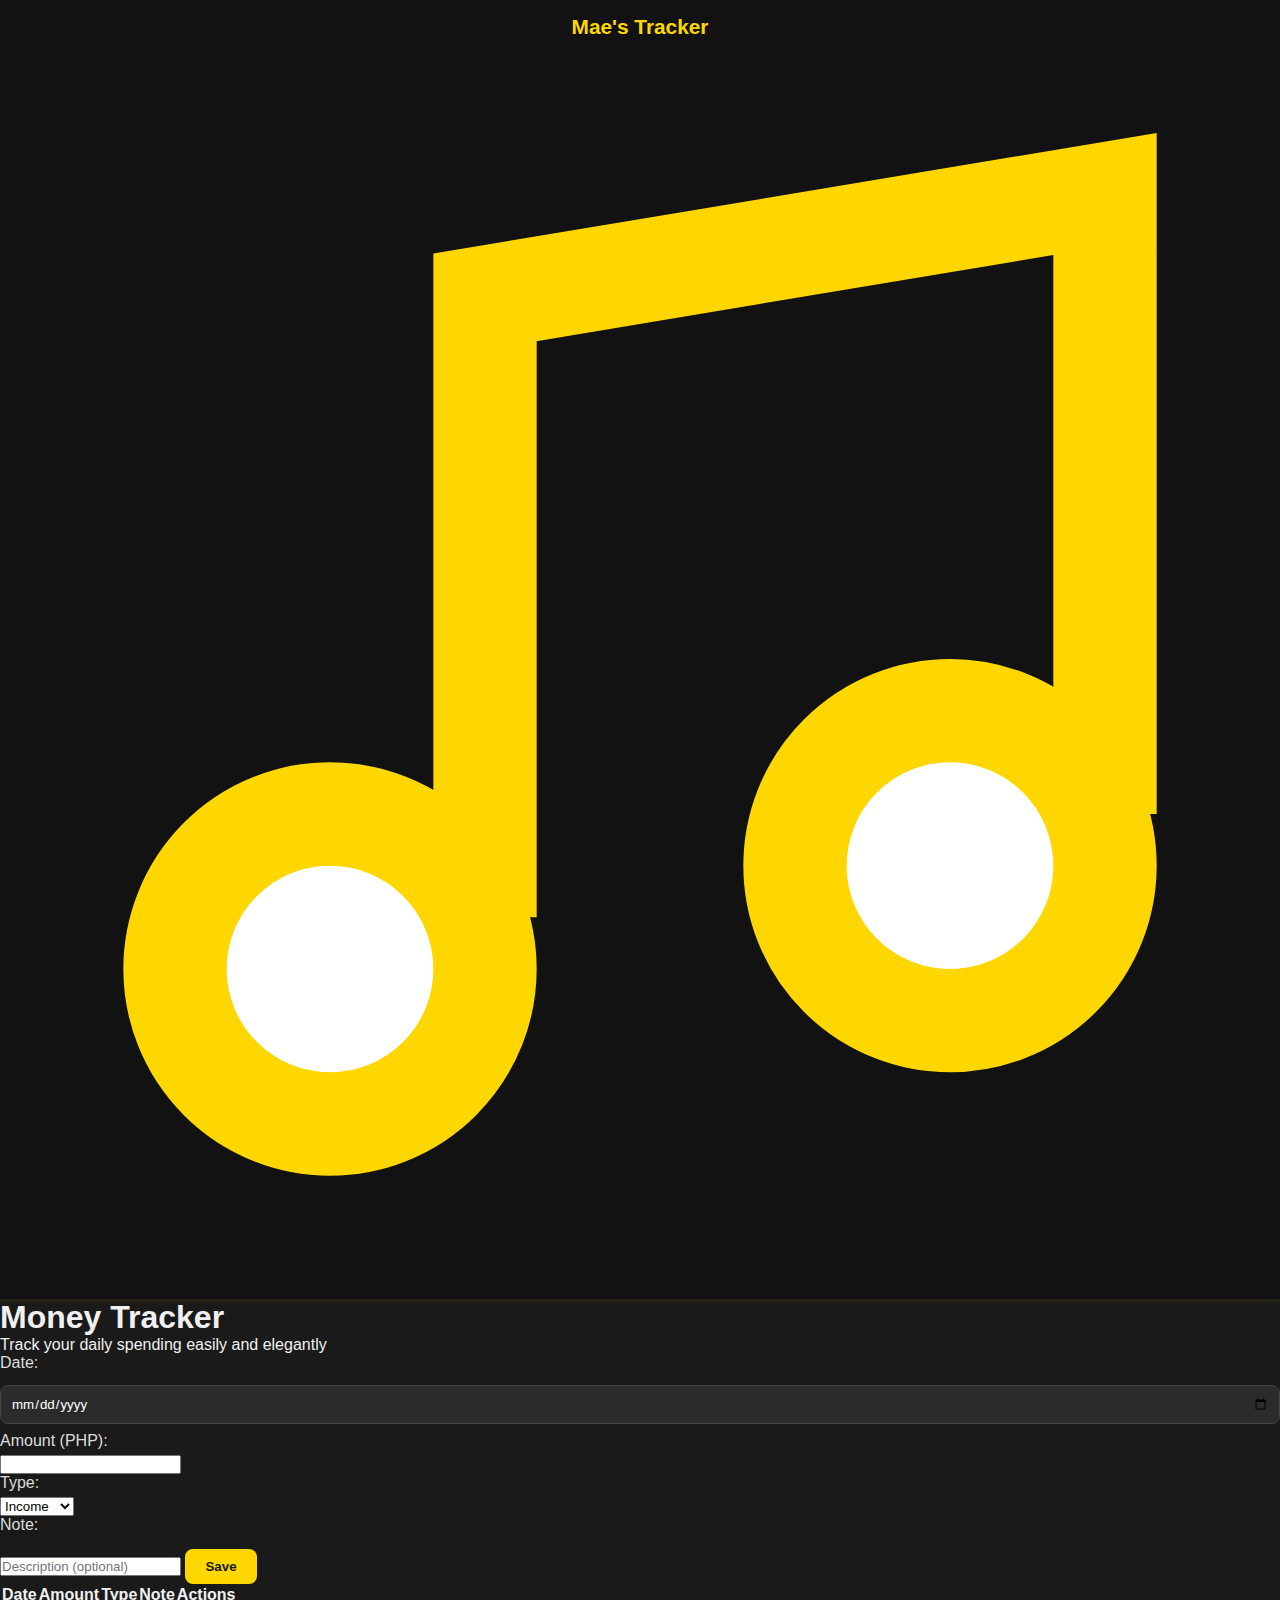
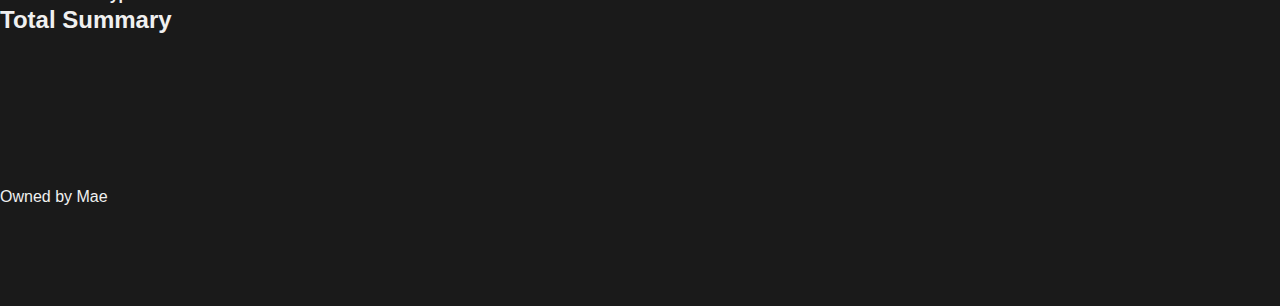
<file: index.html>
<!DOCTYPE html><html lang="en"><head>
  <meta charset="UTF-8" />
  <meta name="viewport" content="width=device-width, initial-scale=1.0" />
  <title>Mae's Money Tracker</title>
  <link rel="stylesheet" href="style.css" />
</head><body>
  <!-- Navbar -->
  <nav class="navbar">
    <div class="navbar-brand">Mae's Tracker</div>
    <div class="music-toggle" id="musicToggle">
      <svg id="musicIcon" xmlns="http://www.w3.org/2000/svg" viewBox="0 0 24 24">
        <path d="M9 17V5l12-2v12" fill="none" stroke="gold" stroke-width="2"/>
        <circle cx="6" cy="18" r="3" fill="white" stroke="gold" stroke-width="2"/>
        <circle cx="18" cy="16" r="3" fill="white" stroke="gold" stroke-width="2"/>
      </svg>
    </div>
  </nav>  <!-- Title -->  <header class="header">
    <h1>Money Tracker</h1>
    <p class="subtitle">Track your daily spending easily and elegantly</p>
  </header>  <!-- Form -->  <section class="tracker">
    <div class="form-group">
      <label>Date:</label>
      <input type="date" id="entry-date" /><label>Amount (PHP):</label>
  <input type="number" id="entry-amount" />

  <label>Type:</label>
  <select id="entry-type">
    <option value="income">Income</option>
    <option value="expense">Expense</option>
  </select>

  <label>Note:</label>
  <input type="text" id="entry-note" placeholder="Description (optional)" />

  <button onclick="saveEntry()">Save</button>
</div>

  </section>  <!-- Table of Entries -->  <section class="table-section">
    <table id="entries-table">
      <thead>
        <tr>
          <th>Date</th>
          <th>Amount</th>
          <th>Type</th>
          <th>Note</th>
          <th>Actions</th>
        </tr>
      </thead>
      <tbody></tbody>
    </table>
  </section>  <!-- Totals and Graph -->  <section class="summary">
    <h2>Total Summary</h2>
    <div id="totals"></div>
    <canvas id="summary-chart"></canvas>
  </section>  <footer>
    <p>Owned by Mae</p>
  </footer>  <!-- Audio -->  <audio id="bg-music" loop>
    <source src="https://www.youtube.com/embed/qBeX-iF_SpM" type="audio/mpeg" />
  </audio>  <script src="script.js"></script></body></html>
</file>
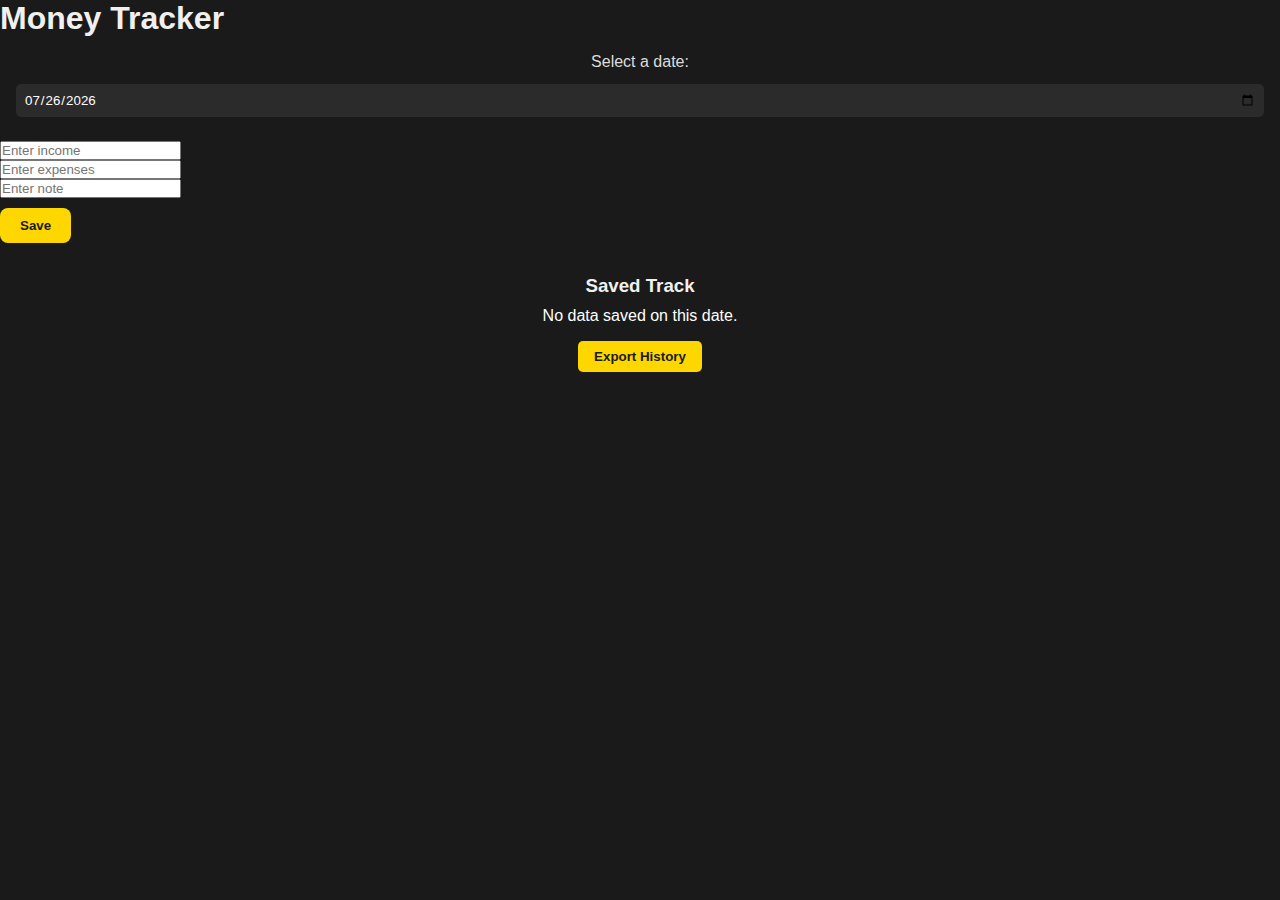
<file: main.html>
<!DOCTYPE html>
<html lang="en">
<head>
  <meta charset="UTF-8" />
  <meta name="viewport" content="width=device-width, initial-scale=1.0"/>
  <title>Money Tracker</title>
  <link rel="stylesheet" href="style.css" />
  <style>
    /* No layout, font, or style changed except added section styles */
    #calendar {
      padding: 1rem;
      background: #1a1a1a;
      text-align: center;
    }

    #calendar input[type="date"] {
      padding: 0.5rem;
      border-radius: 5px;
      border: none;
    }

    .confirm-msg {
      color: gold;
      text-align: center;
      margin-top: 10px;
      display: none;
    }

    #historySection {
      margin: 2rem;
      text-align: center;
    }

    #historyList {
      margin-top: 10px;
      color: white;
    }

    .btn-export {
      margin-top: 1rem;
      padding: 0.5rem 1rem;
      background: gold;
      border: none;
      cursor: pointer;
      border-radius: 5px;
      font-weight: bold;
    }
  </style>
</head>
<body>
  <header>
    <h1>Money Tracker</h1>
  </header>

  <!-- Calendar Picker -->
  <section id="calendar">
    <label for="trackDate">Select a date:</label>
    <input type="date" id="trackDate" />
  </section>

  <!-- Tracking Form -->
  <section>
    <form id="trackerForm">
      <input type="text" id="income" placeholder="Enter income" required /><br/>
      <input type="text" id="expense" placeholder="Enter expenses" required /><br/>
      <input type="text" id="note" placeholder="Enter note" /><br/>
      <button type="submit">Save</button>
      <div class="confirm-msg" id="confirmMsg">Your track today was successfully saved.</div>
    </form>
  </section>

  <!-- History Display -->
  <section id="historySection">
    <h3>Saved Track</h3>
    <div id="historyList">No data selected</div>
    <button class="btn-export" onclick="exportData()">Export History</button>
  </section>

  <script>
    const trackDate = document.getElementById("trackDate");
    const form = document.getElementById("trackerForm");
    const income = document.getElementById("income");
    const expense = document.getElementById("expense");
    const note = document.getElementById("note");
    const confirmMsg = document.getElementById("confirmMsg");
    const historyList = document.getElementById("historyList");

    const today = new Date().toISOString().split('T')[0];
    trackDate.value = today;

    function loadTrack(date) {
      const data = JSON.parse(localStorage.getItem("track_" + date)) || null;
      if (data) {
        historyList.innerHTML = `
          <p><strong>Income:</strong> ${data.income}</p>
          <p><strong>Expense:</strong> ${data.expense}</p>
          <p><strong>Note:</strong> ${data.note}</p>`;
      } else {
        historyList.innerHTML = "No data saved on this date.";
      }
    }

    form.addEventListener("submit", function (e) {
      e.preventDefault();
      const selectedDate = trackDate.value;
      const data = {
        income: income.value,
        expense: expense.value,
        note: note.value
      };
      localStorage.setItem("track_" + selectedDate, JSON.stringify(data));
      confirmMsg.style.display = "block";
      setTimeout(() => confirmMsg.style.display = "none", 3000);
      form.reset();
      loadTrack(selectedDate);
    });

    trackDate.addEventListener("change", function () {
      loadTrack(this.value);
    });

    function exportData() {
      let all = {};
      for (let key in localStorage) {
        if (key.startsWith("track_")) {
          all[key.replace("track_", "")] = JSON.parse(localStorage.getItem(key));
        }
      }
      const blob = new Blob([JSON.stringify(all, null, 2)], {type: "application/json"});
      const link = document.createElement("a");
      link.href = URL.createObjectURL(blob);
      link.download = "track_history.json";
      link.click();
    }

    // Load today by default
    loadTrack(today);
  </script>
</body>
</html>
</file>
<file: style.css>
/* Elegant Reset */
* {
  margin: 0;
  padding: 0;
  box-sizing: border-box;
  font-family: 'Poppins', sans-serif;
}

body {
  background-color: #1a1a1a;
  color: #f0f0f0;
  min-height: 100vh;
  padding-bottom: 100px;
}

.navbar {
  background-color: #121212;
  color: gold;
  padding: 15px 20px;
  font-size: 1.3rem;
  font-weight: bold;
  text-align: center;
  box-shadow: 0 2px 5px rgba(255, 215, 0, 0.1);
}

.container {
  max-width: 600px;
  margin: 30px auto;
  padding: 20px;
  background-color: #222;
  border-radius: 15px;
  box-shadow: 0 5px 15px rgba(255, 215, 0, 0.05);
}

.date-picker {
  margin-bottom: 20px;
}

label {
  font-size: 1rem;
  color: #ddd;
  margin-bottom: 5px;
  display: block;
}

input[type="date"],
.description,
.amount {
  width: 100%;
  padding: 10px;
  margin: 8px 0;
  border: 1px solid #444;
  border-radius: 8px;
  background-color: #2b2b2b;
  color: #fff;
  transition: 0.3s;
}

input:focus {
  outline: none;
  border-color: gold;
  box-shadow: 0 0 5px gold;
}

.expense-row {
  display: flex;
  gap: 10px;
  margin-bottom: 10px;
  flex-wrap: wrap;
}

.expense-row input {
  flex: 1;
  min-width: 100px;
}

button {
  padding: 10px 20px;
  background-color: gold;
  color: #1a1a1a;
  border: none;
  border-radius: 8px;
  cursor: pointer;
  transition: background 0.3s ease;
  font-weight: 600;
  margin-top: 10px;
}

button:hover {
  background-color: #ffd700b0;
}

#add-more {
  background-color: transparent;
  color: gold;
  border: 1px solid gold;
  margin-top: 15px;
}

#add-more:hover {
  background-color: gold;
  color: #1a1a1a;
}

.total-display {
  margin-top: 15px;
  font-size: 1.2rem;
  font-weight: 500;
  color: gold;
  text-align: right;
}

.save-btn {
  margin-top: 15px;
  width: 100%;
}

#saved-tracks {
  margin-top: 40px;
}

#saved-tracks h2 {
  font-size: 1.3rem;
  color: gold;
  margin-bottom: 15px;
}

.track-item {
  background-color: #2e2e2e;
  border: 1px solid #333;
  border-radius: 10px;
  padding: 12px 15px;
  margin-bottom: 10px;
  color: #ddd;
  transition: 0.3s ease;
}

.track-item:hover {
  border-color: gold;
  background-color: #3b3b3b;
}

.track-date {
  font-weight: bold;
  color: gold;
  margin-bottom: 6px;
}

.track-expense {
  padding-left: 10px;
  margin-top: 4px;
  font-size: 0.95rem;
}

@media (max-width: 600px) {
  .expense-row {
    flex-direction: column;
  }

  button {
    width: 100%;
  }

  .container {
    margin: 15px;
  }
}
</file>
